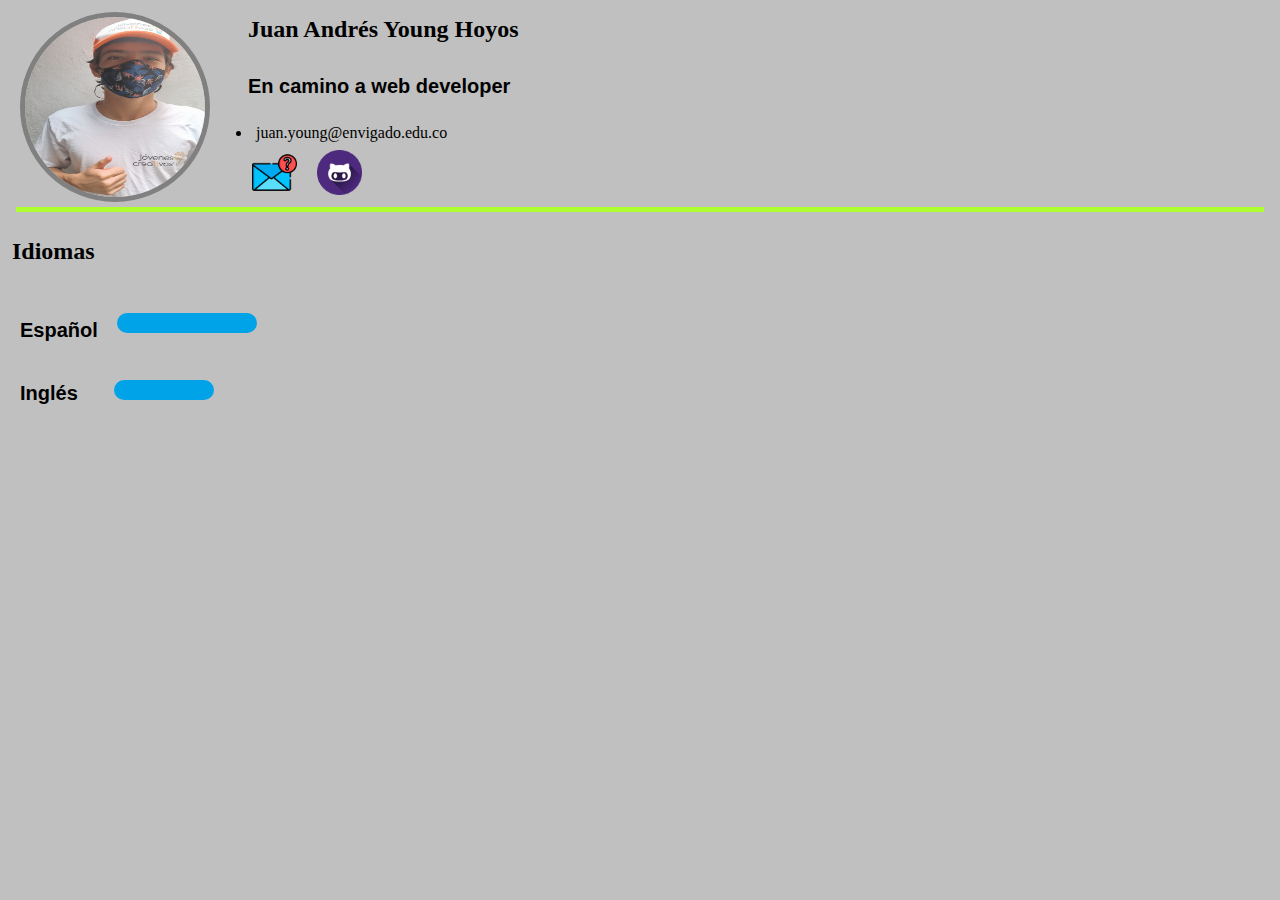
<file: index.html>
<!DOCTYPE html>
<html lang="en">

<head>
    <meta charset="UTF-8">
    <meta http-equiv="X-UA-Compatible" content="IE=edge">
    <meta name="viewport" content="width=device-width, initial-scale=1.0">
    <title> Final-Proyect</title>
    <link rel="stylesheet" href="header.css">
    <link rel="stylesheet" href="main.css">
</head>

<header>
    <div class="img-profile">
        <img id="imagenPerfil" src="images\imagen_perfil.jpg" alt="Mi foto">
        <div class=" textoDerecha ">
            <h2>Juan Andrés Young Hoyos</h2>
            <br>
            <h3> En camino a web developer</h3>
            <br>
            <ul>
                <li>
                    <p> juan.young@envigado.edu.co </p>
                </li>
            </ul>
            <a href="mailto:juan.young@envigado.edu.co"><img src="images\correo-electronico.png" alt="" class="tamaño"></a>
            <a href=""><img src="images\github.png" alt="github-icon" class="tamaño"></a>
        </div>
    </div>
</header>

<body>
    <br>
    <h2>Idiomas</h2>
    <br>
    <br>

    <div class="intent ">
        <div class="main ">
            <h3>Español</h3>
            <img src="./images/barra-negra.png " alt="barra-negra " class="img-bar">
        </div>
        <br>
        <div class="main ">
            <h3>Inglés</h3>
            <div class="main-image ">
                <img src=" ./images/barra-negra.png " alt="barra-negra " class="English-image ">
            </div>
        </div>
    </div>
</body>

</html>
</file>
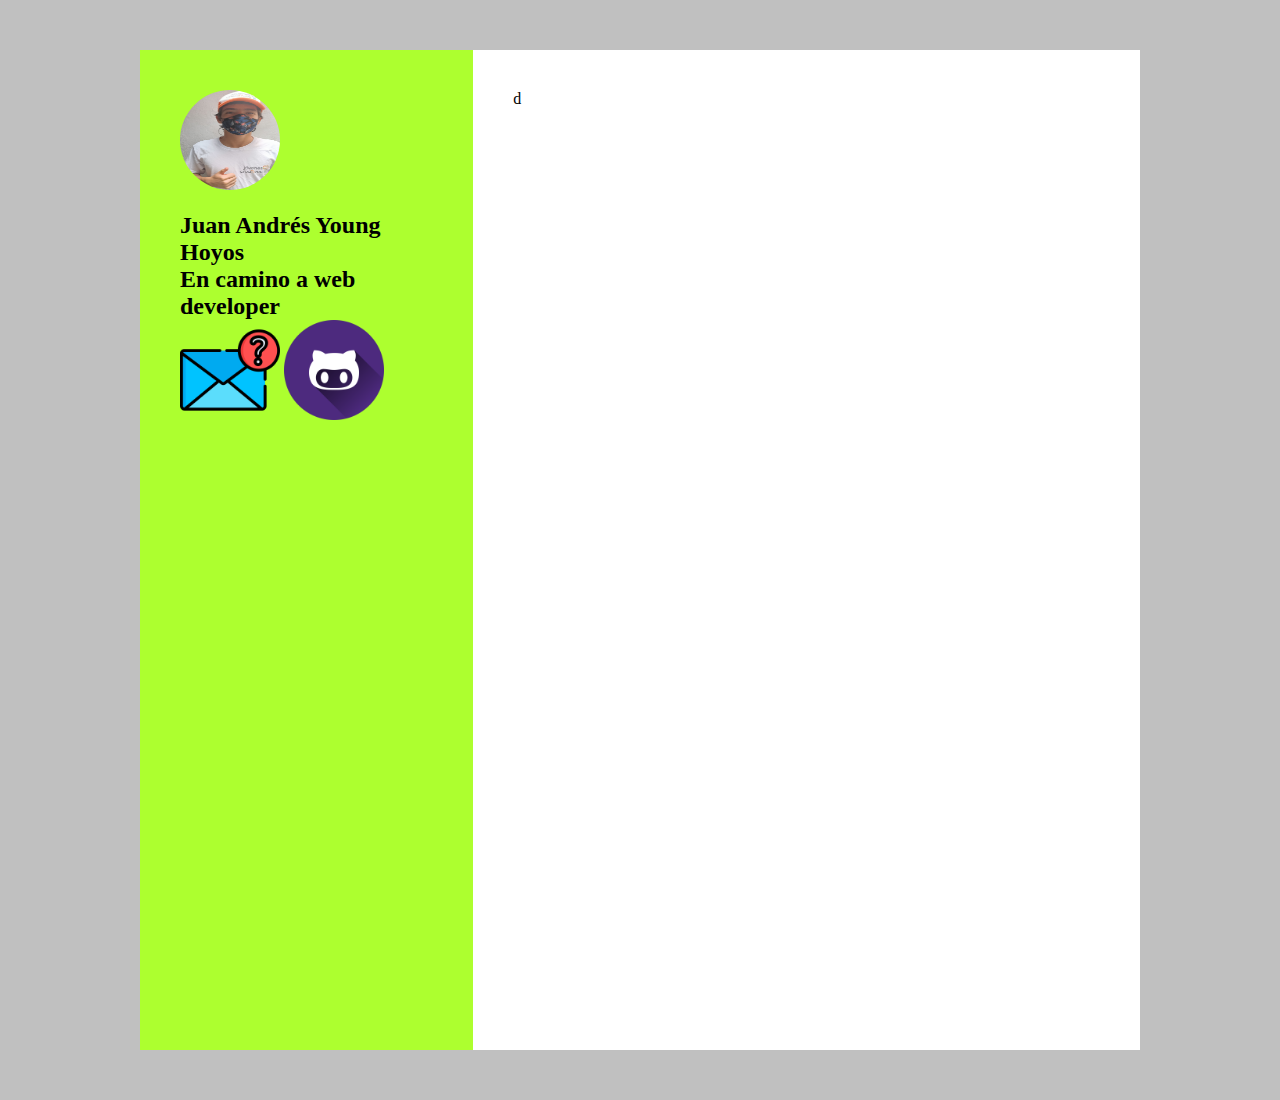
<file: curriculum/responsibe.html>
<!DOCTYPE html>
<html lang="en">

<head>
    <meta charset="UTF-8">
    <meta http-equiv="X-UA-Compatible" content="IE=edge">
    <meta name="viewport" content="width=device-width, initial-scale=1.0">
    <title>Currriculum</title>
    <link rel="stylesheet" href="responsibe.css" type="text/css">
</head>

<body>
    <div class="container">
        <div class="left_side">
            <div class="profileText">
                <div class="imgBx">
                    <img src="../images/imagen_perfil.jpg" class="profile-img">
                </div>
                <br>
                <h2>Juan Andrés Young Hoyos <br> <span>En camino a web developer</span></h2>

                <a href="mailto:juan.young@envigado.edu.co"><img src="../images/correo-electronico.png" alt="correo" class="icons"></a>
                <a href=""><img src="../images/github.png" alt="github-icon" class="icons"></a>
            </div>
        </div>
        <div class="right_side">
            d
        </div>
    </div>
</body>

</html>
</file>
<file: header.css>
* {
    margin: 0;
    padding: 0;
}

body {
    background-color: rgb(192, 192, 192);
}

.img-profile #imagenPerfil {
    width: 180px;
    height: 180px;
    border: 5px solid grey;
    border-radius: 220%;
    justify-content: flex-start;
}

.img-profile {
    display: flex;
    border-bottom: 5px solid greenyellow;
}

.textoDerecha h3 {
    display: flex;
    justify-content: center;
    align-content: center;
    font-family: 'Trebuchet MS', 'Lucida Sans Unicode', 'Lucida Grande', 'Lucida Sans', Arial, sans-serif;
    font-size: 20px;
}

.textoDerecha {
    margin-left: 30px;
}

.tamaño {
    width: 45px;
    height: 45px;
}
</file>
<file: main.css>
* {
    margin: 4px;
    padding: 0;
}

h3 {
    margin-top: 10px;
    margin-right: 15px;
    font-family: 'Trebuchet MS', 'Lucida Sans Unicode', 'Lucida Grande', 'Lucida Sans', Arial, sans-serif;
    font-size: 20px;
}

.main {
    display: flex;
}

.img-bar {
    width: 140px;
    height: 20px;
    border-radius: 12cm;
}

.English-image {
    width: 100px;
    height: 20px;
    border-radius: 12cm;
    margin-left: 17px;
}
</file>
<file: curriculum/responsibe.css>
* {
    margin: 0;
    padding: 0;
    box-sizing: border-box;
    font-family: 'Times New Roman', Times, serif;
}

body {
    background: rgb(192, 192, 192);
    display: flex;
    justify-content: center;
    align-items: center;
    min-height: 100vh;
}

.container {
    position: relative;
    width: 100%;
    max-width: 1000px;
    min-height: 1000px;
    margin: 50px;
    background: rgb(255, 255, 255);
    display: grid;
    grid-template-columns: 1fr 2fr;
    box-shadow: 0 15px 3 5px black;
}

.container .left_side {
    position: relative;
    background-color: greenyellow;
    padding: 40px;
}

.profile-img {
    width: 100px;
    height: 100px;
    border-radius: 20cm;
}

.icons {
    width: 100px;
    height: 100px;
}

.container .right_side {
    position: relative;
    background-color: solid #C0C0C0;
    padding: 40px;
}
</file>
